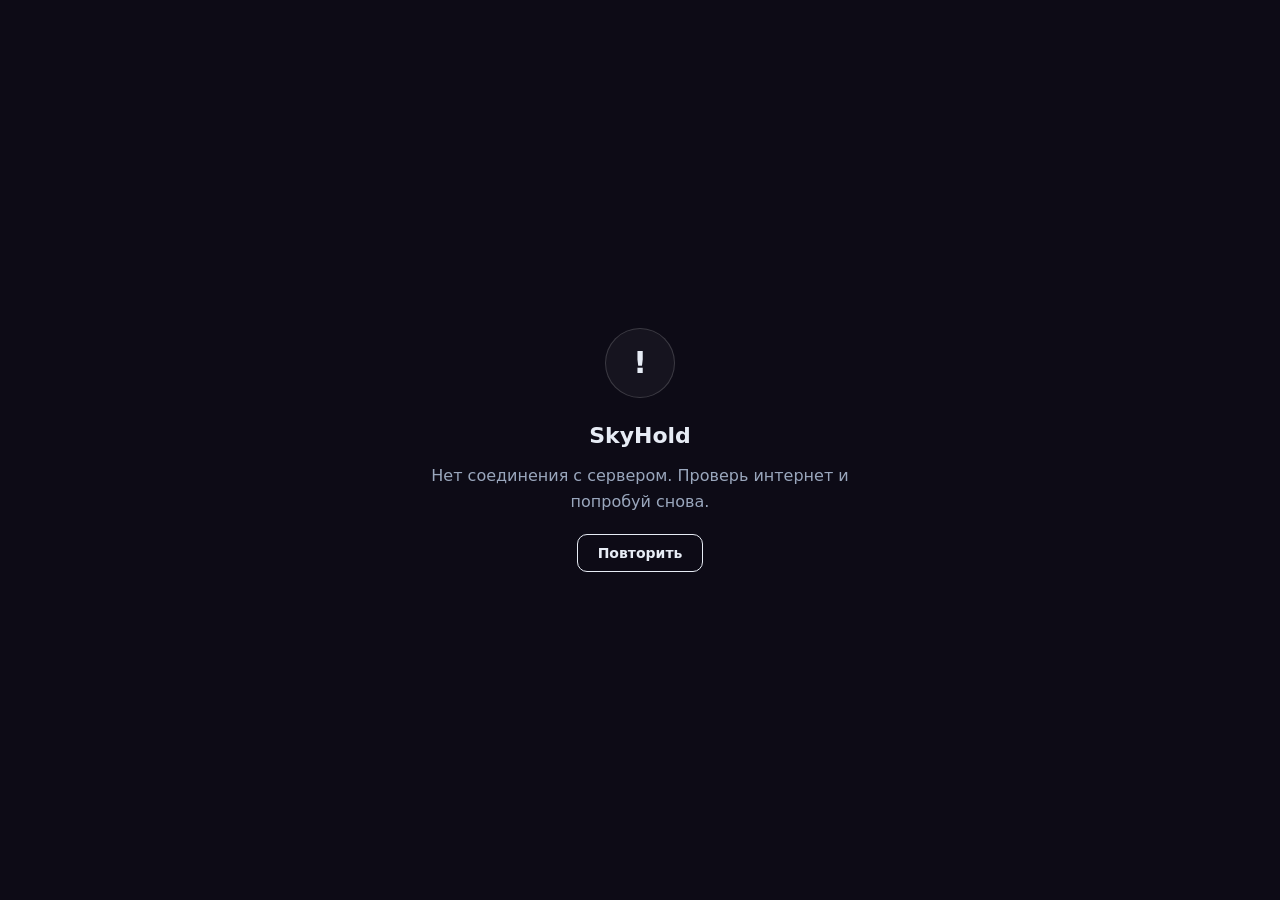
<file: public/offline.html>
<!doctype html>
<html lang="ru">
  <head>
    <meta charset="UTF-8" />
    <meta name="viewport" content="width=device-width, initial-scale=1.0" />
    <meta name="theme-color" content="#0d0b16" />
    <title>SkyHold - нет соединения</title>
    <style>
      :root { color-scheme: dark; }
      * { box-sizing: border-box; }
      html, body { height: 100%; margin: 0; }
      body { display: flex; align-items: center; justify-content: center; background: #0d0b16; color: #e7ecf5; font: 16px/1.6 system-ui, "Segoe UI", sans-serif; padding: 24px; text-align: center; }
      .card { max-width: 440px; }
      .glyph { width: 70px; height: 70px; margin: 0 auto 20px; border-radius: 50%; display: grid; place-items: center; background: rgba(255,255,255,.04); border: 1px solid rgba(255,255,255,.16); font: 700 30px/1 system-ui, sans-serif; }
      h1 { font-size: 22px; margin: 0 0 10px; }
      p { margin: 0 0 20px; color: #9aa7bd; }
      button { padding: 11px 20px; border-radius: 10px; border: 1px solid currentColor; background: transparent; color: inherit; font: 600 14px/1 system-ui, sans-serif; cursor: pointer; }
    </style>
  </head>
  <body>
    <div class="card">
      <div class="glyph">!</div>
      <h1>SkyHold</h1>
      <p>Нет соединения с сервером. Проверь интернет и попробуй снова.</p>
      <button onclick="location.reload()">Повторить</button>
    </div>
  </body>
</html>
</file>
